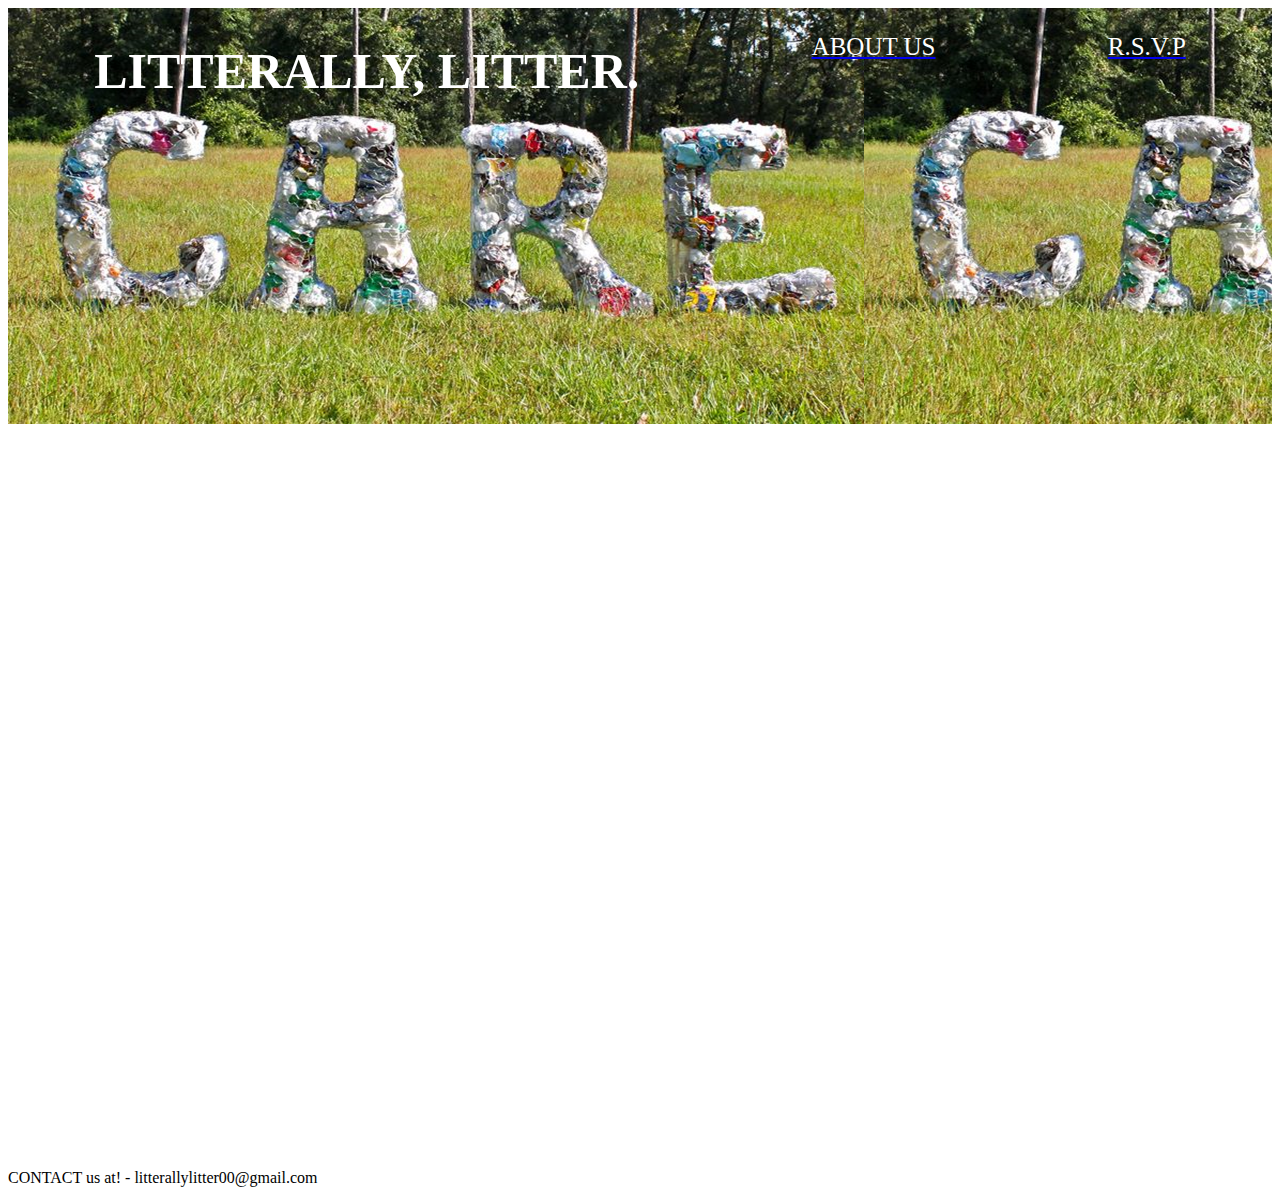
<file: index.html>
<!Doctype html>
<html>
  <head>
      <meta charset="UTF-8">
      <title>litteringtogether.com</title>
      <!-- Link to stylesheet -->
      <link href="./styles.css" rel="stylesheet">
  </head>

  <body>
    <div class="flexbox">
      <div><h1 id='title'> LITTERALLY, LITTER. </h1> 
      </div>

       <div class="flexbox-item">
       <a href="./About.html"><p id="US"> ABOUT US </p></a>
       </div>

       <div class="flexbox-item">
        <a href="./R.S.V.P.HTML"><p id="RSVP"> R.S.V.P </p></a>
        </div>

   
    </div>
    <div class="secondflexbox">
        <p id='actualcalender'> <iframe src="https://calendar.google.com/calendar/embed?src=litterallylitter00%40gmail.com&ctz=America%2FLos_Angeles" style="border: 0" width="800" height="600" frameborder="0" scrolling="no"></iframe></p>
    </div>
       <div class="secondflexbox-item">
          <p id="CONTACT"> CONTACT us at! - litterallylitter00@gmail.com </p>
       </div>

  </body>
</html>
</file>
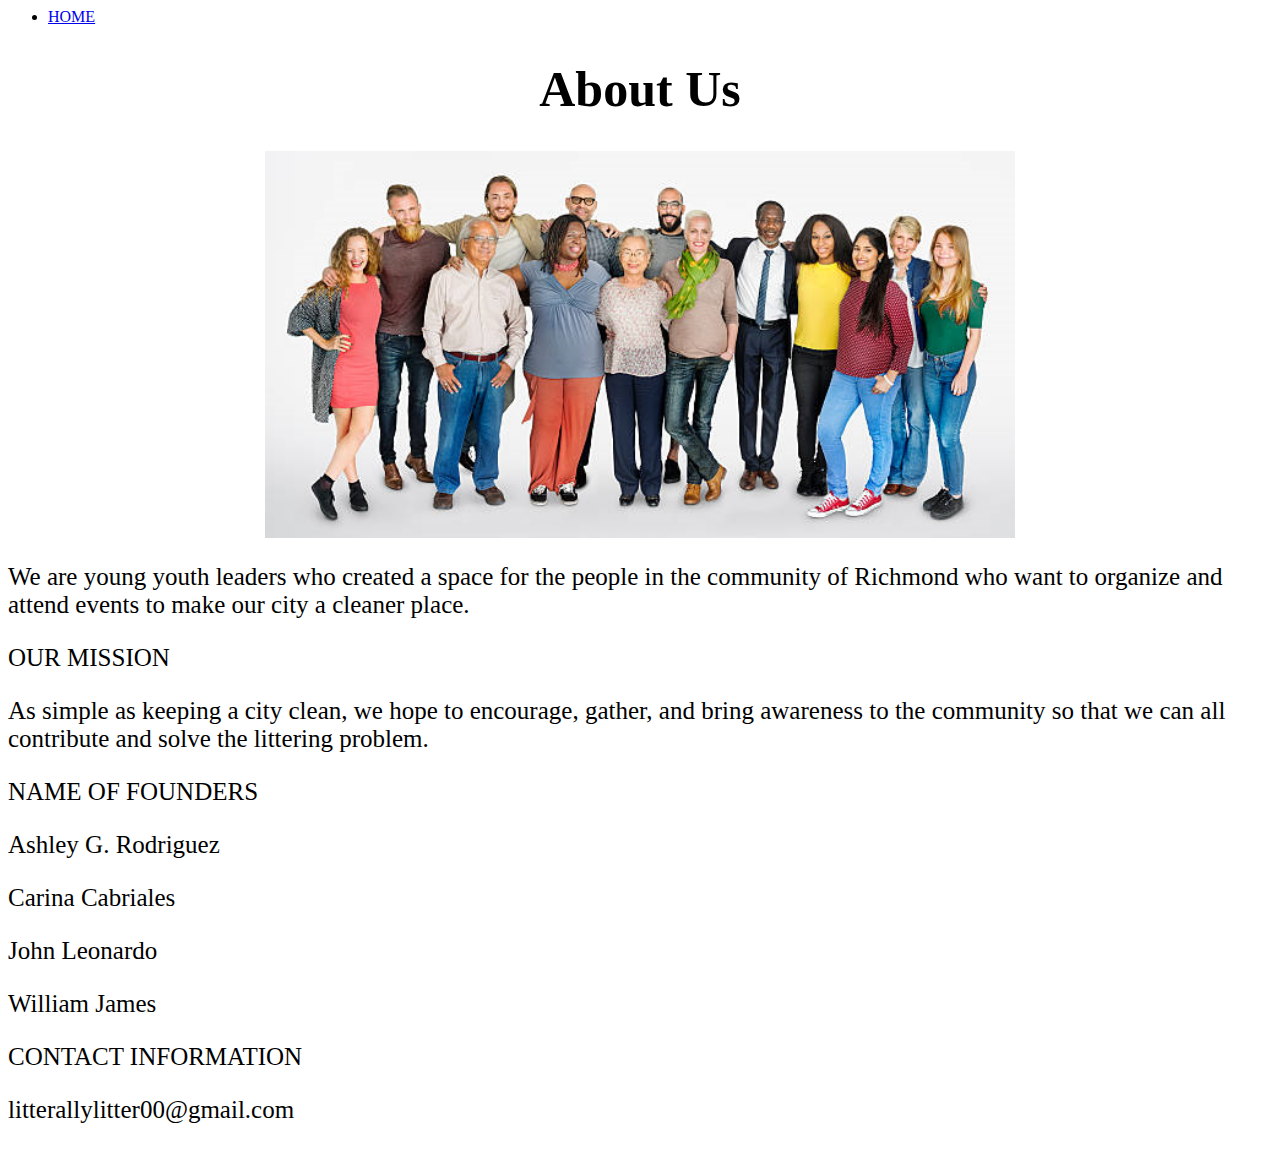
<file: About.html>
<html>
  <head>
    <meta charset="UTF-8">
    <link href="./aboutusstyles.css" rel="stylesheet">
    <title> ABOUT US </title>
  </head>
  <body>
    <nav>
      <ul>
        <li><a href="./index.html"> HOME </a> </li>
      </ul>
    </nav> 
    <h1 id="header"> About Us </h1>
  	 <img src= "./Aboutusimage.png"  />
    <!-- Main content -->
    <div class="flexbox">
     <p> We are young youth leaders who created a space for the people in the community of Richmond who want to organize and attend events to make our city a cleaner place.
     <p class="info"> OUR MISSION </p>
     <p> As simple as keeping a city clean, we hope to encourage, gather, and bring awareness to the community so that we can all contribute and solve the littering problem.   
     <p class="info"> NAME OF FOUNDERS </p>
      <p>Ashley G. Rodriguez</p>
      <p>Carina Cabriales</p>
      <p>John Leonardo</p>
      <p>William James</p>
      
     <p class="info"> CONTACT INFORMATION</p>
    <p>litterallylitter00@gmail.com</p>
  </div>
  </body>
</html>
</file>
<file: styles.css>
h1 { 
color: white;
height:50px;
font-family:Impact;
}	

#US {
	color:white;
	height:25px;
	font-family:Impact;
	text-align:right ;
}
 
#RSVP {
	color:white;
	height:25px;
	font-family:Impact;
	text-align:top-center;
}

.flexbox {
	background-image:url('./trashphoto.png');
	background-repeat:no-repeat;
	background-repeat:repeat space;
	height:500px;
	display:flex;
	flex-direction:row; 
	justify-content:space-around;
	font-size:25px;
}

.secondflexbox {
	display:flex;
	justify-content: space-around;
	font-family:Impact;
	color:black;
	font-size:20px;
}
</file>
<file: aboutusstyles.css>
#header {
	font-size: 50px ;
	font-family: Impact ;
	text-align: center;

}
.info {
	font-size:25px;
	font-family: Impact ;
	/*height:/;*/
	/*text-indent: 50px*/
}
img {
	width: 80%;
	max-width: 750px ;
	height: auto;
	margin-left: auto;
    margin-right: auto;
    display: block;
}
p {
	font-size:25px;
	font-family:bodoni MT;

}
</file>
